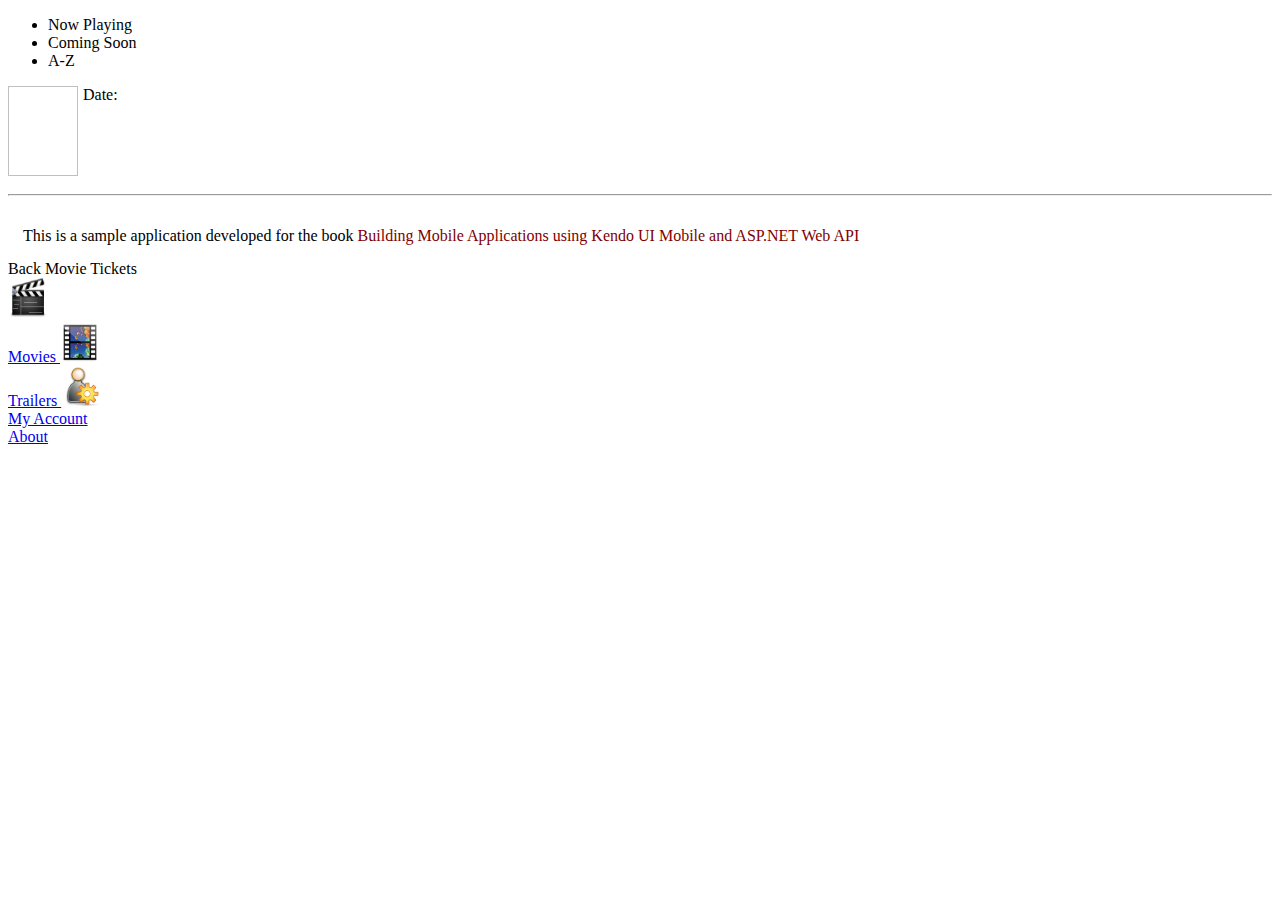
<file: Mobile.Web/Index.html>
<!DOCTYPE HTML>
<html lang="en">
<head>
     <script src="http://code.jquery.com/jquery-1.9.1.js"></script>
     <script src="http://cdn.kendostatic.com/2013.1.319/js/kendo.all.min.js"> </script>   
     <link href="http://cdn.kendostatic.com/2013.1.319/styles/kendo.mobile.all.min.css" rel="stylesheet" />
    
    <!--There is a bug with ScrllView widget in the latest version of Kendo(2013.2.716) which affects
        the trailers screen. So we are using the previous quarter's version by default. To see the latest
        features like flat skin, Drawer widget etc, enable 2013.2.716 version.  -->
   <!--<script src="http://cdn.kendostatic.com/2013.2.716/js/kendo.all.min.js"> </script>   
     <link href="http://cdn.kendostatic.com/2013.1.716/styles/kendo.mobile.all.min.css" rel="stylesheet" />-->
    
    
    <link href="styles/Style.css" rel="stylesheet" />
    <script>
        //This global varibale MovieTickets will act as a name space for 
        //our application. Objects from other modules will be
        //available as properties of this object.
        //This way we lower the possibility of naming collisions
        //when using our code in conjunction with other JavaScript libraries
        var MovieTickets = MovieTickets || {};
    </script>
    <script src="js/configuration.js"> </script>
    <script src="js/common.js"> </script>
    <script src="js/data-access.js"> </script>
    <script src="js/user-account.js"> </script>
    <script src="js/movie-tickets.js"> </script>
    <script src="js/movie-list.js"> </script>
    <script src="js/theaters-movie-list.js"> </script>
    <script src="js/book-tickets.js"> </script>
    <script src="js/trailers.js"> </script>
    <style>
        .no-backbutton .km-back {
            visibility: hidden;
        }
    </style>
</head>
<body>
    <!-- Movies main view --->
    <div data-role="view" id="mt-home-main-view" data-title="Movies"
        data-init="MovieTickets.movieList.initialize"
        data-model="MovieTickets.movieList.viewModel"
        data-layout="mt-main-layout" class="no-backbutton">

        <!-- filter -->
        <ul data-role="buttongroup" data-index="0"
            data-select="MovieTickets.movieList.listTypeSelected">
            <li>Now Playing</li>
            <li>Coming Soon</li>
            <li>A-Z</li>
        </ul>

        <!--Movie List -->
        <ul id="mt-main-movie-list-view" data-role="listview"
            data-template="mt-main-tmpl-movie-list"
            data-filterable="{field:'Name', operator:'startsWith'}"
            data-bind="source:movieList">
        </ul>

    </div>

    <!-- Theater list for a selected movie-->
    <div data-role="view" id="mt-theaters-movie-view"
         data-model="MovieTickets.theaterListForMovie.viewModel"
         data-show="MovieTickets.theaterListForMovie.show"
         data-layout="mt-main-layout" data-title="Theaters">
        <div id="mt-theaters-movie-details">
            <img class="mt-movie-photo"
                 data-bind="attr: { src: selectedMovie.imageUrl}" />
            <div class="mt-movie-details">

                <div class="mt-listitem-title"
                     data-bind="text: selectedMovie.movieName"></div>
                <div class="mt-highlight-label"
                     data-bind="text: selectedMovie.rating"></div>
                Date: <span class="mt-highlight-label"
                            data-bind="text: selectedDate"></span>

            </div>
        </div>
        <hr />

        <ul id="mt-theaters-movie-list" data-role="listview"
            data-template="mt-main-tmpl-theater-list"
            data-bind="source:theaterList">
        </ul>
    </div>
    
    <!-- about view -->
    <div data-role="view" id="mt-about-view" data-title="About" data-layout="mt-main-layout">
        <div style="padding: 15px">
            This is a sample application developed for the book <span class="mt-highlight-label">Building Mobile Applications using Kendo UI Mobile and ASP.NET Web API </span>
        </div>
    </div>

    <!-- layout -->
    <div data-role="layout" data-id="mt-main-layout">
        <header data-role="header">
            <div data-role="navbar" id="mt-main-layout-navbar">
                <a data-align="left" data-role="backbutton">Back</a>
                <span data-role="view-title">Movie Tickets </span>
                <a data-align="right" style="display: none" class="mt-main-layout-btn-logoff"
                    data-click="MovieTickets.userAccount.viewModel.logOff" data-role="button">Log Off</a>
            </div>
        </header>
        <footer data-role="footer">
            <div data-role="tabstrip">
                <a href="#mt-home-main-view"><img src="images/movies.ico" height="40" width="40" /><br />
                        Movies
                </a>
                <a href="Trailers.html"><img src="images/trailers.ico" height="40" width="40" /><br />
                        Trailers
                    
                </a>
                <a href="UserAccount.html"><img src="images/user_profile.ico" height="40" width="40" /><br />
                        My Account                    
                </a>

                <a href="#mt-about-view" data-icon="about" >                    
                        <br />
                        About
                </a>
            </div>
        </footer>
    </div>

    <!--template for movie list -->
    <script type="text/x-kendo-template" id="mt-main-tmpl-movie-list">  
        # var ecodedURI = '\\#mt-theaters-movie-view?movieId=' +
                         MovieId + '&movieName=' + 
                         encodeURIComponent(Name) + '&rating=' +
                         Rating + '&image=' + Image #
                
        #if(IsNowPlaying !== true){
            ecodedURI= "";
          }#       

   <a href="#:ecodedURI#" >
        <img class="mt-movie-photo" src="#:Image#" />
        <div class="mt-movie-details">
        <span class="mt-listitem-title"> #:Name# </span>
        <span data-bind="invisible:IsNowPlaying"
              class="mt-highlight-label2">[Coming Soon]</span><br/> 
        <span class="mt-normal-label"> #:Genre#, </span>
        <span class="mt-normal-label"> #:Length# Mins </span>
        <span class="mt-highlight-label"> #:Rating# </span> <br/>
        <span class="mt-normal-label"> #:LeadStars# </span>
        </div>
      </a>    
    </script>

    <!-- template for theater list for each movie -->
    <script type="text/x-kendo-template" id="mt-main-tmpl-theater-list">
        <!-- redirect URI-->             
          #var ecodedURI = 'theaterName=' + encodeURIComponent( Name ) +
                '&address=' + encodeURIComponent( Address ) +
                '&movieName=' + encodeURIComponent( MovieTickets.
                    theaterListForMovie.viewModel.selectedMovie.movieName ) +
                '&rating=' + MovieTickets
                                .theaterListForMovie.viewModel.selectedMovie.rating +
                '&movieId=' +  MovieTickets
                    .theaterListForMovie.viewModel.selectedMovie.movieId +
                '&theaterId=' + TheaterId +
                '&date=' + encodeURIComponent( MovieTickets
                            .theaterListForMovie.viewModel.selectedDate )
         #  
        
        <div>
            <span class="mt-title"> #:Name# </span>  
            <span class="mt-highlight-label"> #:MilesFromCurrentLoc# Miles </span><br/>                
            <span class="mt-normal-label"> #:Address# </span>
                     
            <div>
                <!--  render show times --?
                #for(var i=0; i < Timings.length; i++) {#
                <a class="mt-timings" href="\\#BookTickets.html?#:ecodedURI#
                    &time=#:encodeURIComponent(Timings[i])#">#:Timings[i]#</a> 

                <!--Add pipe separator for show times -->
                #if(i < (Timings.length - 1)){#
                    | <!--The pipe separator wont appear for the last item -->
                #}#
                #}#   
           </div>  
        </div>
   
    </script>

    <!-- templates end -->



    <script>
        //Kendo Mobile is initialized in this method
        MovieTickets.main.initializeApp();

    </script>
</body>
</html>
</file>
<file: Mobile.Web/styles/Style.css>
﻿
/*kendo  styles overrides*/
.km-ios .km-navbar {
    background-color:darkgreen;
}

.km-loader {
    color: #fff;
    text-align:center;
}
/*style for all ButtonGroups inside view with id mt-home-main-view (home view)*/
.km-ios  #mt-home-main-view  .km-buttongroup  .km-button:not(.km-state-active)  {
    width:70px;
    font-size: 1em;
    background-color:gray;
    color:white;
    text-shadow:none;
}
.km-ios  #mt-home-main-view .km-buttongroup .km-state-active {
    width:70px;
    font-size: 1em;
    background-color:#FF6600;
    color:white;
    background-image:none;
 }

.km-ios6 *:not(.km-tabstrip):not(.km-buttongroup) > .km-button {
    background-color: rgb(31, 73, 33);
}

/*this removes the dirty blue line background
    when data-style="inset" is set for listviews
    */
.km-ios .km-insetcontent {
    background:none;
}


/*user styles*/

.listpadding {
    padding-left: 2em; padding-bottom: 1em; text-decoration: none;
}

.alignmiddle {
    vertical-align: middle;
}

.centerAlign {
    text-align:center;
}


h4 {
    color:#385487;
}

div.usracc-bkng-hstry-list {
    padding-left:10px;
}

.valueText {
    color: #385487;
    font-size: 14px;
}

#usracc-bkng-hstry-list.km-list {
    font-size:11px;
}



.mt-movie-photo {
    float:left;
    height:90px;
    width:70px;
}

.mt-listitem-title {
    font-size:19px;
    font-weight:bold;
    color:darkblue;
    
}

.km-android .mt-listitem-title {
    font-size:19px;
    font-weight:bold;
    color:rgb(104, 188, 235);    
}

.mt-highlight-label {
    color:maroon;
}

.mt-highlight-label2 {
    color:green;
}

.mt-timings{
    color:green !important;
    text-decoration: none !important;
}

.mt-normal-label {
     font-weight:normal;
}

.mt-movie-details {
    padding-left:75px;
    font-weight:normal;
}

#mt-theaters-movie-details {
    min-height: 100px;    
}
.mt-title {
    font-weight:bold;
    font-size:18px;
}


.mt-ticket-num-input {
    width: 45px !important;
    position: relative !important;
    border: ridge !important;
    min-width: 45px !important;
}
.mt-total-amount {
    color:orangered;
    font-size:25px;
}
.mt-list-image {
    vertical-align:middle;    
}

.mt-purchase-button {
    background-color: orangered !important;
    width:100px;
}

/*trailer*/
.mt-trailer-item {
    text-align:center;
}
</file>
